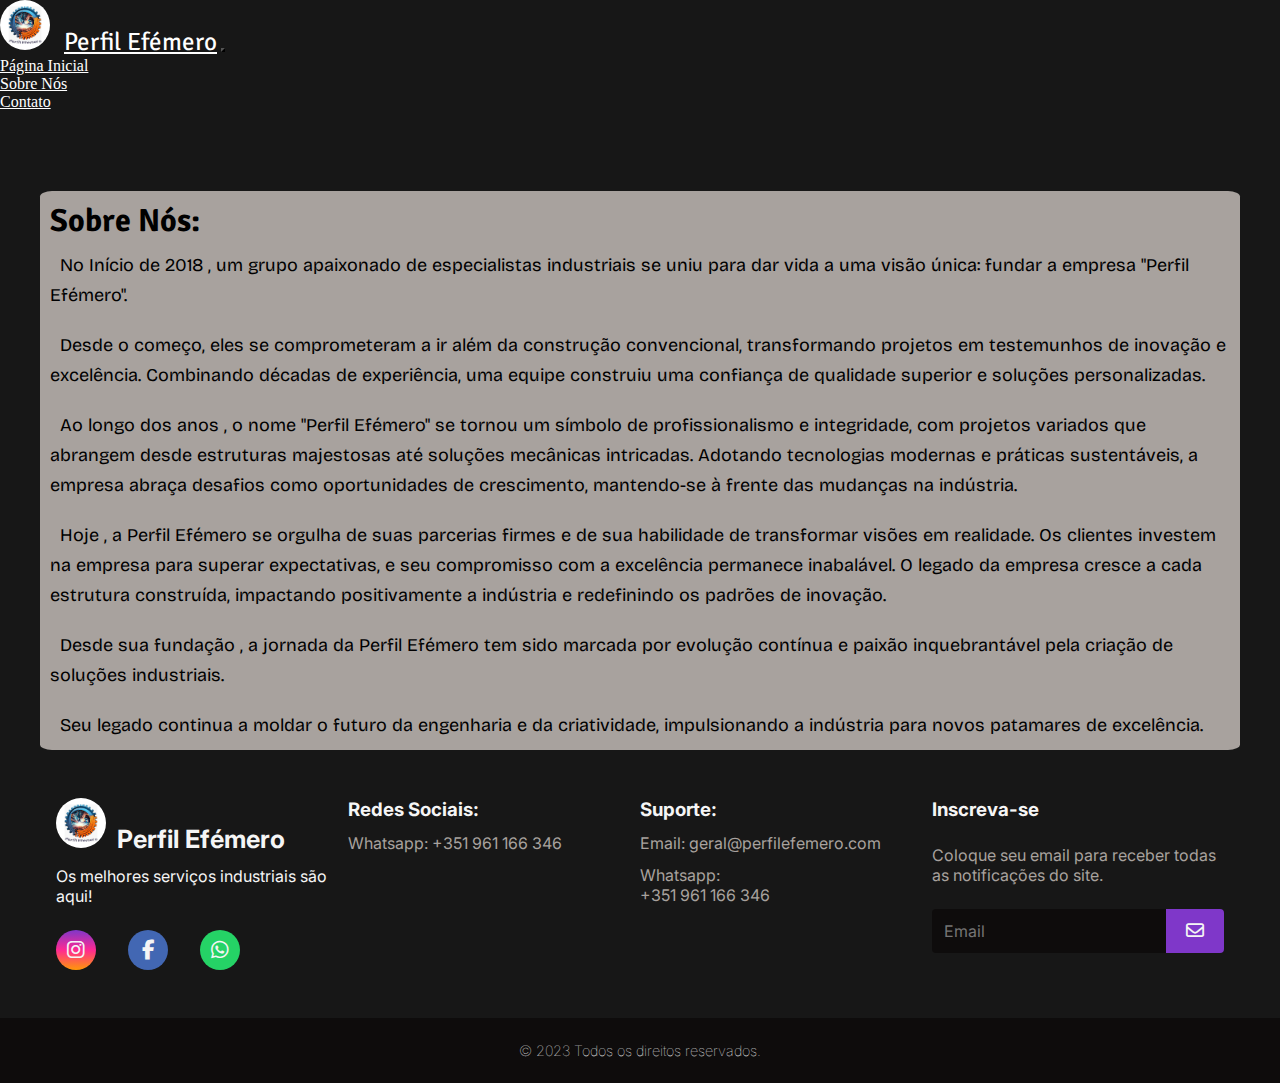
<file: sobrenos.html>
<!DOCTYPE html>
<html lang="en">
<head>
    <meta charset="UTF-8">
    <meta name="viewport" content="width=device-width, initial-scale=1.0">
    <link href="https://cdn.jsdelivr.net/npm/bootstrap@5.3.1/dist/css/bootstrap.min.css" rel="stylesheet" integrity="sha384-4bw+/aepP/YC94hEpVNVgiZdgIC5+VKNBQNGCHeKRQN+PtmoHDEXuppvnDJzQIu9" crossorigin="anonymous">
    <script src="https://cdn.jsdelivr.net/npm/bootstrap@5.3.1/dist/js/bootstrap.bundle.min.js" integrity="sha384-HwwvtgBNo3bZJJLYd8oVXjrBZt8cqVSpeBNS5n7C8IVInixGAoxmnlMuBnhbgrkm" crossorigin="anonymous"></script>
    <link rel="stylesheet" href="https://cdnjs.cloudflare.com/ajax/libs/font-awesome/6.4.2/css/all.min.css">
    <title>Sobre Nós</title>
    <link rel="stylesheet" href="estilos/page02.css">
</head>
<body>
    <header>
        <nav class="navbar navbar-expand-lg fixed-top custom-navbar">
            <div class="container-fluid">
              <img src="imagens/logotipo.png" alt="Logotipo" class="logotipo">
              <a class="navbar-brand" href="#" style="color: white; font-size: 25px;font-family: 'Signika Negative', sans-serif;">Perfil Efémero</a>
              <button class="navbar-toggler" type="button" data-bs-toggle="collapse" data-bs-target="#navbarNav" aria-controls="navbarNav" aria-expanded="false" aria-label="Toggle navigation" style="background-color: #f5f5f5;">
                <span class="navbar-toggler-icon"></span>
              </button>
              <div class="collapse navbar-collapse" id="navbarNav">
                <ul class="navbar-nav me-auto mb-2 mb-lg-0">
                  <li class="nav-item">
                    <a class="nav-link active" aria-current="page" href="index.html" style="color: white;">Página Inicial</a>
                  </li>
                  <li class="nav-item">
                    <a class="nav-link" href="sobrenos.html">Sobre Nós</a>
                  </li>
                  <li class="nav-item">
                    <a class="nav-link" href="https://wa.me/+351961166346" target="_blank">Contato</a>
                  </li>
                </ul>
              </div>
            </div>
          </nav>
    </header>
    <main>
        <h1 class="h1sobre-nos">Sobre Nós:</h1>
        <p class="psobre-nos">No Início de 2018 , um grupo apaixonado de especialistas industriais se uniu para dar vida a uma visão única: fundar a empresa "Perfil Efémero".
            <p class="psobre-nos">Desde o começo, eles se comprometeram a ir além da construção convencional, transformando projetos em testemunhos de inovação e excelência. Combinando décadas de experiência, uma equipe construiu uma confiança de qualidade superior e soluções personalizadas.</p> 

            <p class="psobre-nos">Ao longo dos anos , o nome "Perfil Efémero" se tornou um símbolo de profissionalismo e integridade, com projetos variados que abrangem desde estruturas majestosas até soluções mecânicas intricadas. Adotando tecnologias modernas e práticas sustentáveis, a empresa abraça desafios como oportunidades de crescimento, mantendo-se à frente das mudanças na indústria.</p> 
            
            <p class="psobre-nos">Hoje , a Perfil Efémero se orgulha de suas parcerias firmes e de sua habilidade de transformar visões em realidade. Os clientes investem na empresa para superar expectativas, e seu compromisso com a excelência permanece inabalável. O legado da empresa cresce a cada estrutura construída, impactando positivamente a indústria e redefinindo os padrões de inovação.</p>

            <p class="psobre-nos">
                Desde sua fundação , a jornada da Perfil Efémero tem sido marcada por evolução contínua e paixão inquebrantável pela criação de soluções industriais.
            </p>

                <p class="psobre-nos">Seu legado continua a moldar o futuro da engenharia e da criatividade, impulsionando a indústria para novos patamares de excelência.</p>

    </main>
                <footer>
            <div id="footer_content">
                <div id="footer_contacts">
                    <h1 style="font-size: 25px;"> 
                        <img src="imagens/logotipo.png" alt="Logotipo" class="logo-cliente">
                        Perfil Efémero
                    </h1>
                    <p>Os melhores serviços industriais são aqui!</p>
    
                    <div id="footer_social_media">
                        <a href="#" class="footer-link" id="instagram">
                            <i class="fa-brands fa-instagram"></i>
                        </a>
    
                        <a href="#" class="footer-link" id="facebook">
                            <i class="fa-brands fa-facebook-f"></i>
                        </a>
    
                        <a href="https://wa.me/+351961166346" target="_blank" class="footer-link" id="whatsapp">
                            <i class="fa-brands fa-whatsapp"></i>
                        </a>
                    </div>
                </div>
    
                <ul class="footer-list">
                    <li>
                        <h3>Redes Sociais:</h3>
                    </li>
                    <!-- <li>
                        <a href="#" class="footer-link">Instagram: (adicionar)</a>
                    </li>
                    <li>
                        <a href="#" class="footer-link">Facebook: (adicionar)</a>
                    </li> -->
                    <li>
                        <a href="https://wa.me/+351961166346" target="_blank" class="footer-link">Whatsapp: +351 961 166 346</a>
                    </li>
                </ul>
    
                <ul class="footer-list">
                    <li>
                        <h3>Suporte:</h3>
                    </li>
                    <li>
                        <a href="mailto:geral@perfilefemero.com" class="footer-link">Email: geral@perfilefemero.com</a>
                    </li>
                    <li>
                        <a href="https://wa.me/+351961166346" target="_blank" class="footer-link">Whatsapp: <br> +351 961 166 346</a>
                    </li>
                </ul>
    
                <div id="footer_subscribe">
                    <h3>Inscreva-se</h3>
    
                    <p>
                        Coloque seu email para receber todas as notificações do site.
                    </p>
    
                    <div id="input_group">
                        <input type="email" id="email" placeholder="Email">
                        <button>
                            <i class="fa-regular fa-envelope"></i>
                        </button>
                    </div>
                </div>
            </div>
    
            <div id="footer_copyright">
                &#169
                2023 Todos os direitos reservados.
            </div>
        </footer>
</body>
</html>
</file>
<file: estilos/page02.css>
@charset "UTF-8";
@import url('https://fonts.googleapis.com/css2?family=Inter:wght@100;200;300;400;500;600&display=swap');
@import url('https://fonts.googleapis.com/css2?family=Bricolage+Grotesque:opsz@10..48&display=swap');
@import url('https://fonts.googleapis.com/css2?family=Signika+Negative:wght@500&display=swap');
 
 /* SOBRE NÓS PAGE 02 */
 :root {
    /* CORES DO FOOTER */
    --color-neutral-0: #0e0c0c;
    --color-neutral-10: #171717;
    --color-neutral-30: #a8a29e;
    --color-neutral-40: #f5f5f5;
}

        * {
            padding: 0;
            margin: 0;
        }

        body {
            background-color: #171717;
            overflow-x: hidden;
        }
        main {
            max-width: 1200px;
            
            margin: auto;
            background-color: #a8a29e;
            border-radius: 1%;
        }

        .h1sobre-nos {
            font-family: 'Signika Negative', sans-serif;
            margin-top: 80px;
            padding-top: 10px;
            padding-left: 10px;
        }

        .psobre-nos {
            font-family: 'Bricolage Grotesque', sans-serif;
            font-size: 18px;
            padding-top: 20px;
            line-height: 30px;
            text-indent: 10px;
            padding: 10px;
        }

        .navbar {
            width: 100vw;
        }

        .logotipo {
            width: 50px;
            border-radius: 50%;
            margin-right: 10px;
        }

        .custom-navbar {
            background-color: #171717;
        }

        .custom-navbar .navbar-brand {
            color: white;
        }

        .navbar-nav .nav-link  {
            color: white;
        }

        footer {
            width: 100vw;
            color: var(--color-neutral-40);
            font-family: 'Inter', sans-serif;
    
}

.footer-link {
    text-decoration: none;
}

#footer_content {
    background-color: var(--color-neutral-10);
    display: grid;
    grid-template-columns: repeat(4, 1fr);
    padding: 3rem 3.5rem;
}

#footer_contacts h1 {
    margin-bottom: 0.75rem;
}

#footer_social_media {
    display: flex;
    gap: 2rem;
    margin-top: 1.5rem;
} 

#footer_social_media .footer-link {
    display: flex;
    align-items: center;
    justify-content: center;
    height: 2.5rem;
    width: 2.5rem;
    color: var(--color-neutral-40);
    border-radius: 50%;
    transition: all 0.4s;
}

#footer_social_media .footer-link i {
    font-size: 1.25rem;    
}

#footer_social_media .footer-link:hover {
    opacity: 0.8;
}

.logo-cliente {
    width: 50px;
    height: 50px;
    border-radius: 50%;
    margin-right: 5px;
    
}

#instagram {
    background: linear-gradient(#7f37c9, #ff2992, #ff9807);
}

#facebook {
    background-color: #4267b3;
}

#whatsapp {
    background-color: #25d366;
}

.footer-list {
    display: flex;
    flex-direction: column;
    gap: 0.75rem;
    list-style: none;
}

.footer-list .footer-link {
    color: var(--color-neutral-30);
    transition: all 0.4s;
}

.footer-list .footer-link:hover {
    color: #7f37c9;
}

#footer_subscribe {
    display: flex;
    flex-direction: column;
    gap: 1.5rem;
}

#footer_subscribe p {
    color: var(--color-neutral-30);
}

#input_group {
    display: flex;
    align-items: center;
    background-color: var(--color-neutral-0);
    border-radius: 4px;
}

#input_group input {
    all: unset;
    padding: 0.75rem;
    width: 100%;
}

#input_group button {
    background-color: #7f37c9;
    border: none;
    color: var(--color-neutral-40);
    padding: 0px 1.25rem;
    font-size: 1.125rem;
    height: 100%;
    border-radius: 0px 4px 4px 0px;
    cursor: pointer;
    transition: all 0.4s;
}

#input_group button:hover {
    opacity: 0.8;
}

#footer_copyright {
    display: flex;
    justify-content: center;
    background-color: var(--color-neutral-0);
    font-size: 0.9rem;
    padding: 1.5rem;
    font-weight: 100;
}

@media screen and (max-width: 768px) {
    #footer_content {
        grid-template-columns: repeat(2, 1fr);
        gap: 2rem;
    }
}

@media screen and (max-width: 426px) {
    #footer_content {
        grid-template-columns: repeat(1, 1fr);
        padding: 3rem 2rem;
    }
}
</file>
